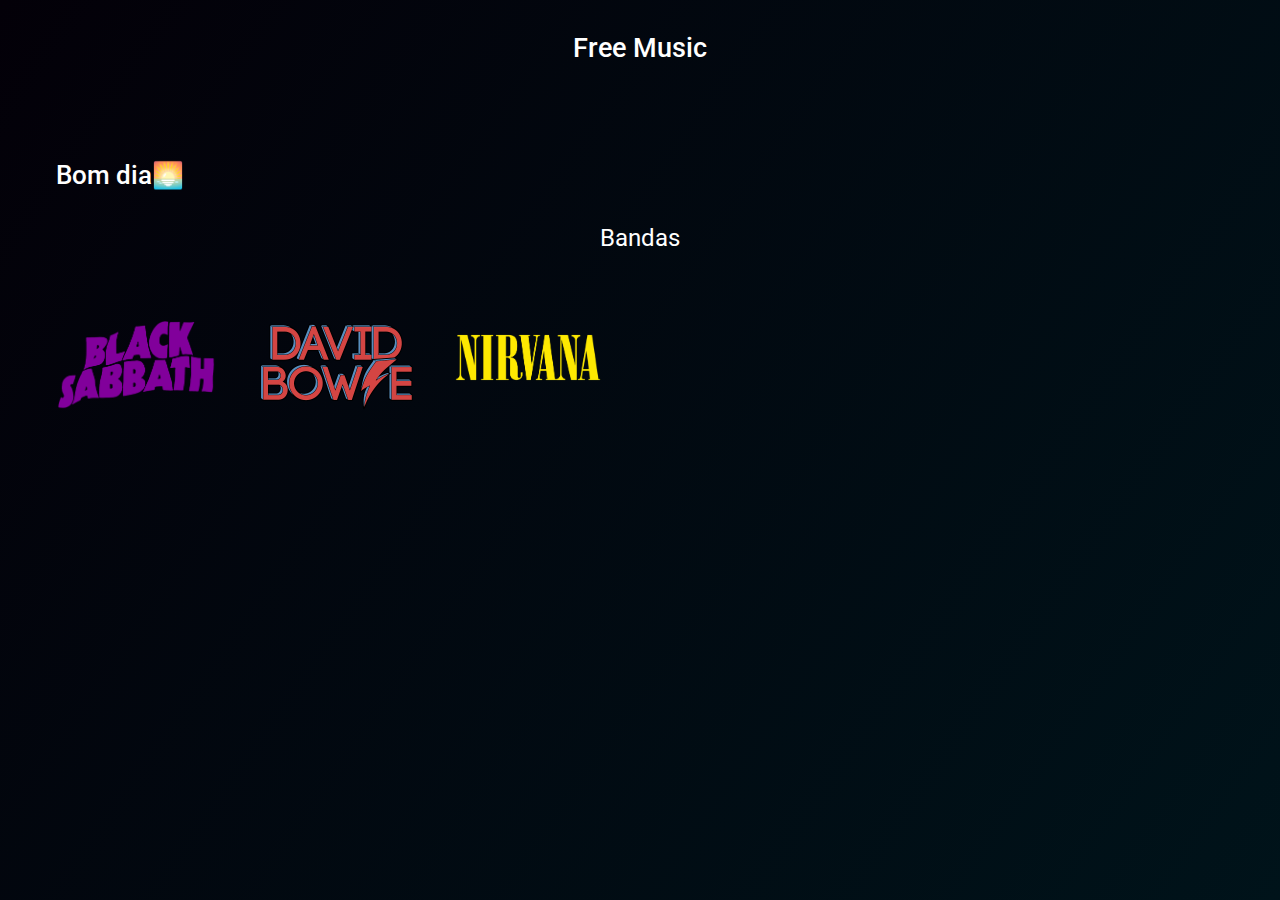
<file: index.html>
<!DOCTYPE html>
<html lang="pt-br">
  <head>
    <meta charset="UTF-8" />
    <meta http-equiv="X-UA-Compatible" content="IE=edge" />
    <meta name="viewport" content="width=device-width, initial-scale=1.0" />

    <link rel="preconnect" href="https://fonts.googleapis.com" />
    <link rel="preconnect" href="https://fonts.gstatic.com" crossorigin />
    <link
      href="https://fonts.googleapis.com/css2?family=Roboto:wght@100;300;400;500&display=swap"
      rel="stylesheet"
    />

    <link rel="stylesheet" href="./style.css" />
    <link rel="stylesheet" href="./mobile.css" />
    <title>Free Music Player</title>
  </head>
  <body>
    <section>
      <div>
        <h1>Free Music</h1>
      </div>
      <div class="wrapper">
        <h1>PLAYER</h1>
      </div>

      <div class="saudacao">
        <script language="JavaScript">
          now = new Date();
          if (now.getHours() >= 0 && now.getHours() < 5) {
            document.write("Boa madrugada☄️");
          } else if (now.getHours() >= 5 && now.getHours() < 12) {
            document.write("Bom dia🌅");
          } else if (now.getHours() >= 12 && now.getHours() < 18) {
            document.write("Boa tarde🌇");
          } else {
            document.write("Boa noite🌌");
          }
        </script>
      </div>

      <div>
        <h2>Bandas</h2>
      </div>
      <div>
        <figure>
          <a href="./Black Sabbath/index.html"
            ><img class="sabbath" src="./0imgs/sabbath.png" alt="Black sabbath"
          /></a>
        </figure>
      </div>

      <div>
        <figure>
          <a href="./David Bowie/index.html"
            ><img class="bowie" src="./0imgs/David_Bowie.png" alt="David Bowie"
          /></a>
        </figure>
      </div>

      <div>
        <figure>
          <a href="./Nirvana/index.html"
            ><img class="nirvana" src="./0imgs/Nirvana.png" alt="Nirvana"
          /></a>
        </figure>
      </div>
    </section>
  </body>
</html>
</file>
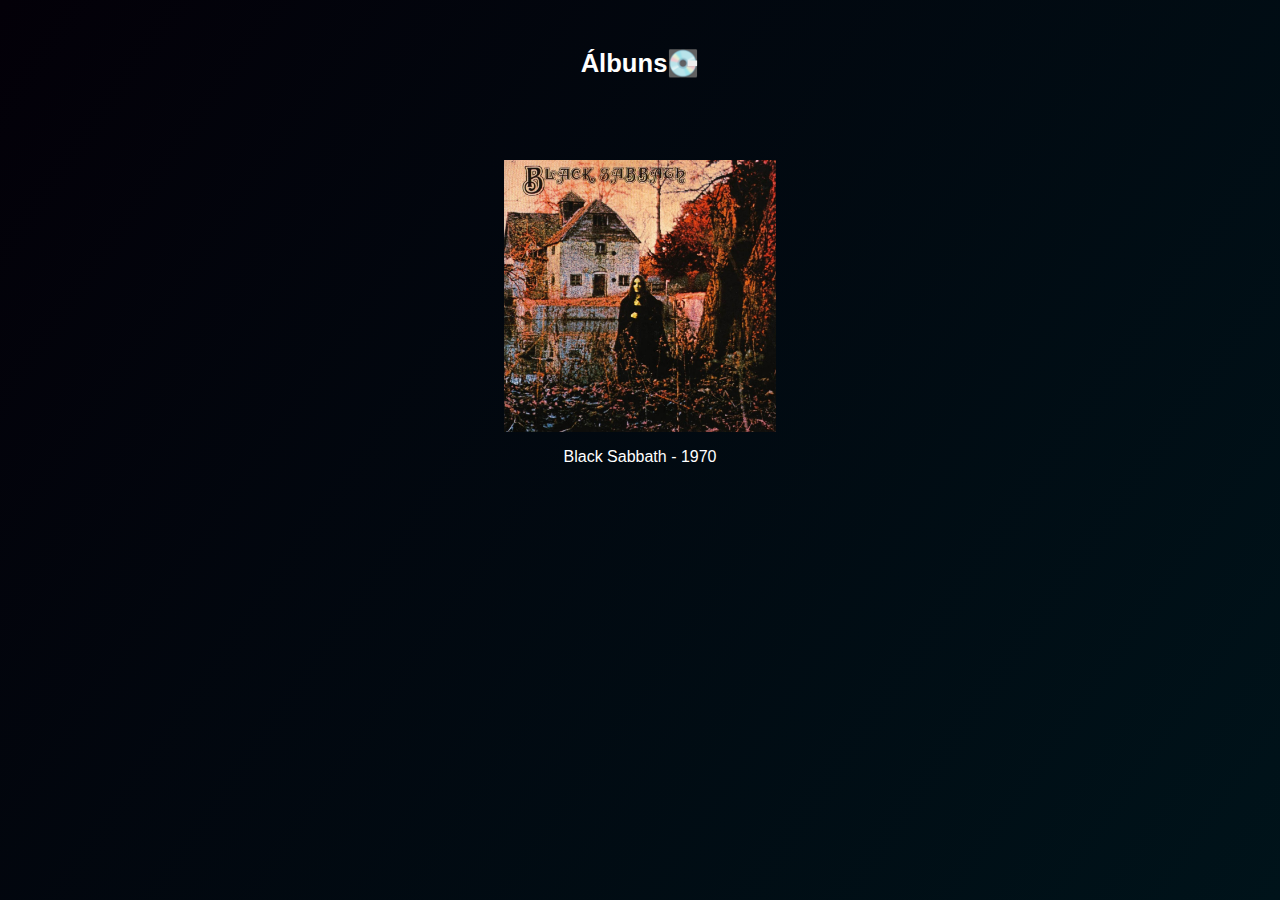
<file: Black Sabbath/index.html>
<!DOCTYPE html>
<html lang="pt-br">
  <head>
    <meta charset="UTF-8" />
    <meta http-equiv="X-UA-Compatible" content="IE=edge" />
    <meta name="viewport" content="width=device-width, initial-scale=1.0" />

    <link rel="stylesheet" href="./style.css" />
    <link rel="stylesheet" href="./style.css" />
    <title>Black Sabbath</title>
  </head>
  <h1>Álbuns💽</h1>
  <body>
    <a href="./Albuns/Black Sabbath -1970/index.html"
      ><img
        class="sabbath"
        src="./Albuns/Black Sabbath -1970/img/capa.jpg"
        alt="Black Sabbath - 1970"
    /></a>
    <span class="desc-sabbath">Black Sabbath - 1970</span>
  </body>
</html>
</file>
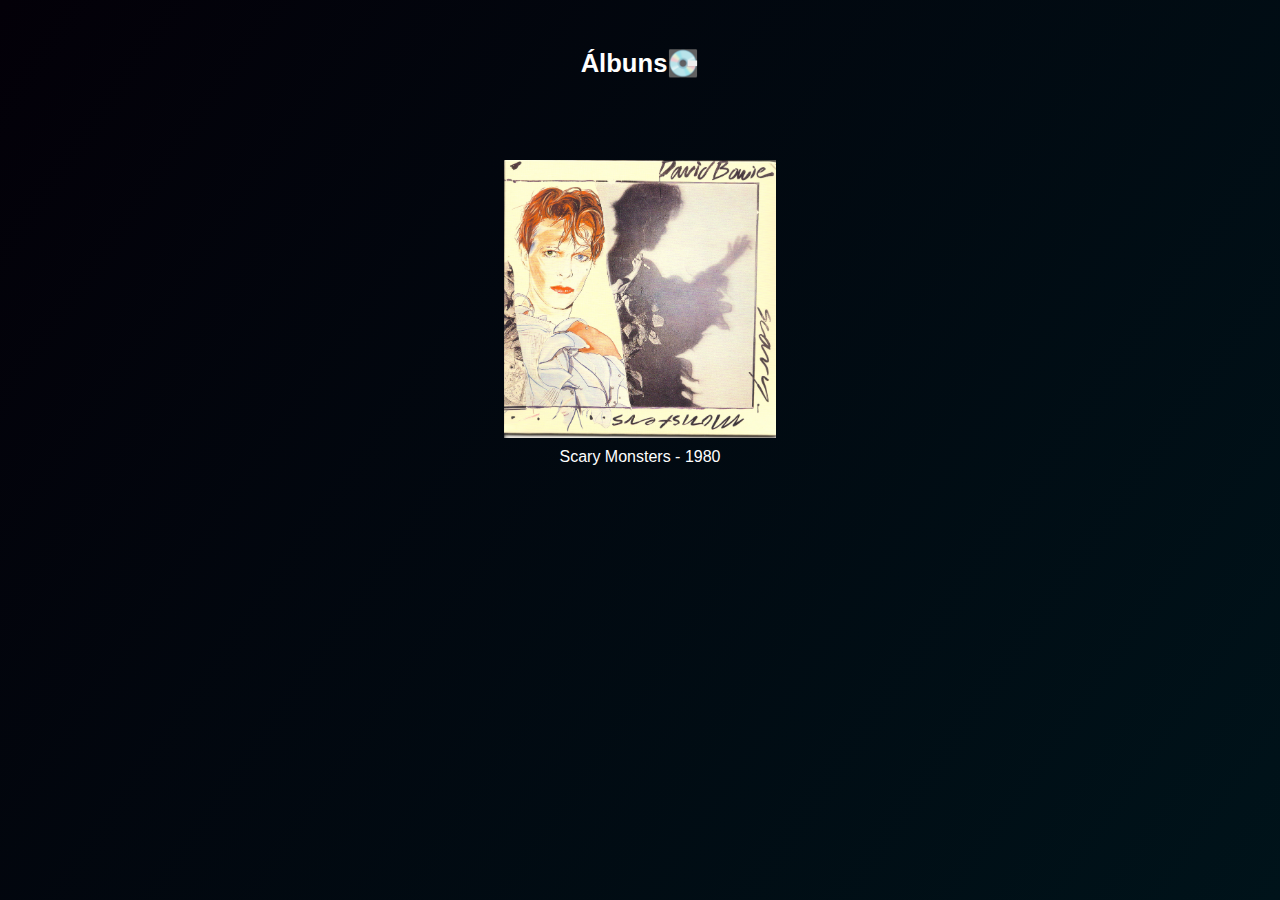
<file: David Bowie/index.html>
<!DOCTYPE html>
<html lang="pt-br">
  <head>
    <meta charset="UTF-8" />
    <meta http-equiv="X-UA-Compatible" content="IE=edge" />
    <meta name="viewport" content="width=device-width, initial-scale=1.0" />

    <link rel="stylesheet" href="./style.css" />
    <link rel="stylesheet" href="./style.css" />
    <title>Nirvana</title>
  </head>
  <h1>Álbuns💽</h1>
  <body>
    <a href="./Albuns/Scary Monsters - 1980/index.html"
      ><img
        class="scary"
        src="./Albuns/Scary Monsters - 1980/img/capa.jpg"
        alt="Scary Monsters - 1980"
    /></a>
    <span class="desc-scary">Scary Monsters - 1980</span>
  </body>
</html>
</file>
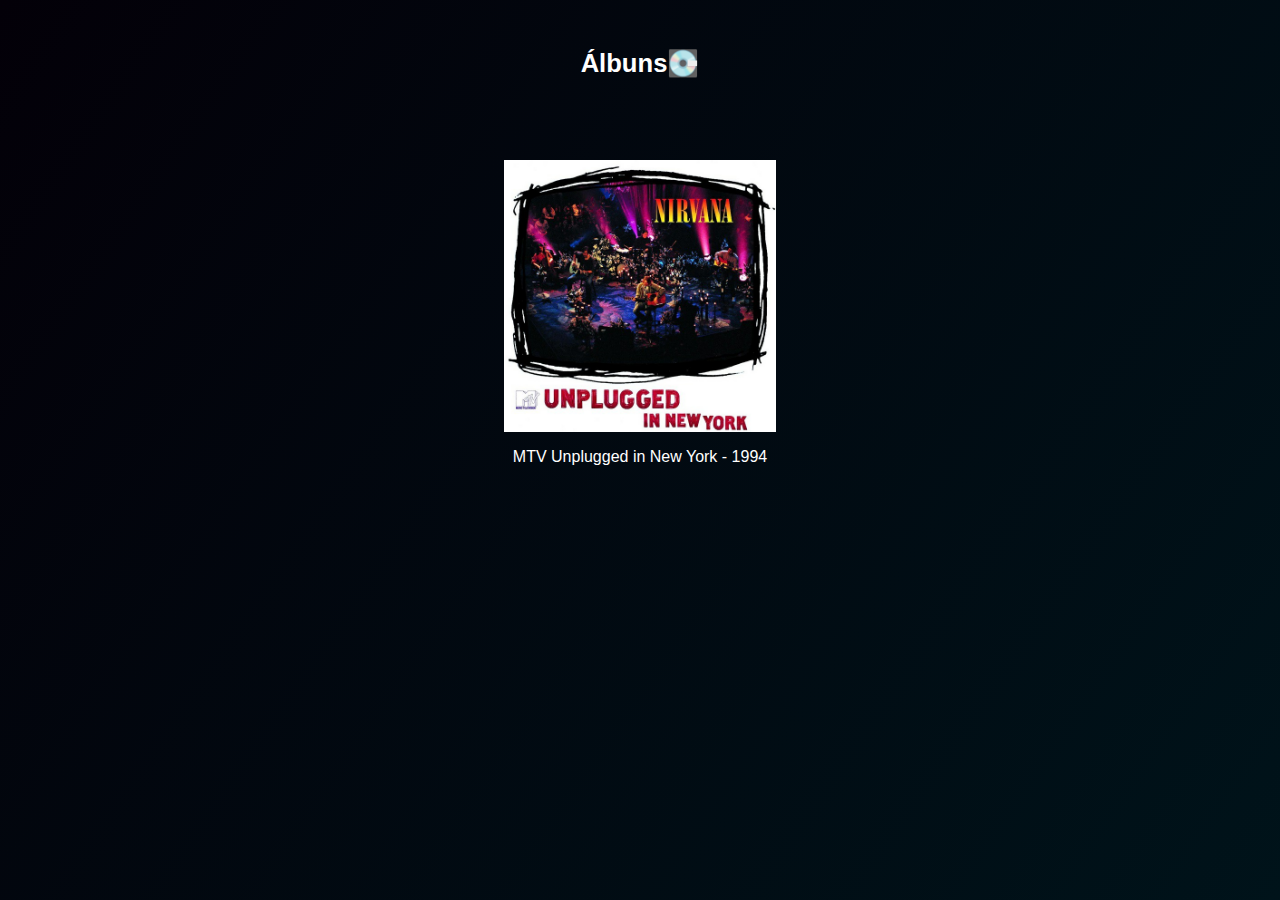
<file: Nirvana/index.html>
<!DOCTYPE html>
<html lang="pt-br">
  <head>
    <meta charset="UTF-8" />
    <meta http-equiv="X-UA-Compatible" content="IE=edge" />
    <meta name="viewport" content="width=device-width, initial-scale=1.0" />

    <link rel="stylesheet" href="./style.css" />
    <link rel="stylesheet" href="./style.css" />
    <title>Nirvana</title>
  </head>
  <h1>Álbuns💽</h1>
  <body>
    <a href="./Albuns/MTV Unplugged -1994/index.html"
      ><img
        class="unplugged"
        src="./Albuns/MTV Unplugged -1994/img/capa.jpg"
        alt="MTV Unplugged - 1994"
    /></a>
    <span class="desc-unplugged">MTV Unplugged in New York - 1994</span>
  </body>
</html>
</file>
<file: style.css>
* {
  margin: 0;
  padding: 0;
  color: #fff;
  box-sizing: border-box;
  font-family: "Roboto", sans-serif;
}

body {
  width: 100vw;
  height: 100vh;
  background-repeat: no-repeat;
  background-attachment: fixed;
  background-image: -webkit-gradient(
    linear,
    left top,
    right bottom,
    from(#030008),
    to(#00131a)
  );
  overflow-x: hidden;
}

h1 {
  position: absolute;
  top: 2rem;
  left: 50%;
  color: #fff;
  margin-right: -50%;
  font-size: 1.7rem;
  font-weight: 500;
  transform: translate(-50%);
}

.wrapper {
  display: flex;
  justify-content: center;
  align-items: center;
}

.wrapper h1 {
  position: absolute;
  top: 3.2rem;
  font-family: sans-serif;
  font-size: 3rem;
  color: rgba(225, 225, 225, 0.01);
  background-image: url(https://us.123rf.com/450wm/dmitrydesigner/dmitrydesigner1508/dmitrydesigner150800039/44226275-seamless-background-consisting-of-the-symbols-of-musical-notes-in-vector-isolated-over-white.jpg?ver=6);
  background-repeat: repeat;
  -webkit-background-clip: text;
  animation: animate 50s ease-in-out infinite;
  text-align: center;
  text-transform: uppercase;
  font-weight: 900;
}

@keyframes animate {
  0%,
  100% {
    background-position: left top;
  }
  25% {
    background-position: right bottom;
  }
  50% {
    background-position: left bottom;
  }
  75% {
    background-position: right top;
  }
}

.saudacao {
  position: absolute;
  font-size: 1.6rem;
  font-weight: 500;
  top: 10rem;
  left: 3.5rem;
}

h2 {
  position: absolute;
  font-weight: 400;
  top: 14rem;
  left: 50%;
  margin-right: -50%;
  transform: translate(-50%);
}

.sabbath {
  position: absolute;
  width: 10rem;
  top: 20rem;
  left: 3.5rem;
  cursor: pointer;
  transition: all 0.5s ease-in-out;
}

.sabbath:hover {
  transform: scale(1.03);
}

.bowie {
  position: absolute;
  width: 10rem;
  top: 20rem;
  left: 16rem;
  cursor: pointer;
  transition: all 0.5s ease-in-out;
}

.bowie:hover {
  transform: scale(1.03);
}

.nirvana {
  position: absolute;
  width: 10rem;
  top: 20.5rem;
  left: 28rem;
  cursor: pointer;
  transition: all 0.5s ease-in-out;
}

.nirvana:hover {
  transform: scale(1.03);
}
</file>
<file: mobile.css>
@media (max-width: 414px) {
  .saudacao {
    top: 8rem;
    left: 1.5rem;
  }

  h2 {
    top: 13rem;
    font-weight: 500;
  }

  .sabbath {
    width: 8.5rem;
    top: 17rem;
    left: 2.5rem;
  }

  .bowie {
    width: 8.5rem;
    top: 17rem;
    left: 14.5rem;
  }

  .nirvana {
    width: 8.5rem;
    top: 24.5rem;
    left: 2.5rem;
  }
}
</file>
<file: Black Sabbath/style.css>
* {
  margin: 0;
  padding: 0;
  color: #fff;
  box-sizing: border-box;
  font-family: "Roboto", sans-serif;
}

body {
  background-repeat: no-repeat;
  background-attachment: fixed;
  background-image: -webkit-gradient(
    linear,
    left top,
    right bottom,
    from(#030008),
    to(#00131a)
  );
  overflow-x: hidden;
}

h1 {
  position: absolute;
  font-size: 1.6rem;
  top: 3rem;
  left: 50%;
  margin-right: -50%;
  transform: translate(-50%);
}

.sabbath {
  position: absolute;
  width: 17rem;
  top: 10rem;
  left: 50%;
  margin-right: -50%;
  transform: translate(-50%);
  cursor: pointer;
  transition: all 0.3s ease-in-out;
}

.sabbath:hover {
  width: 17.3rem;
}

.desc-sabbath {
  position: absolute;
  top: 28rem;
  left: 50%;
  margin-right: -50%;
  transform: translate(-50%);
}
</file>
<file: David Bowie/style.css>
* {
  margin: 0;
  padding: 0;
  color: #fff;
  box-sizing: border-box;
  font-family: "Roboto", sans-serif;
}

body {
  background-repeat: no-repeat;
  background-attachment: fixed;
  background-image: -webkit-gradient(
    linear,
    left top,
    right bottom,
    from(#030008),
    to(#00131a)
  );
  overflow-x: hidden;
}

h1 {
  position: absolute;
  font-size: 1.6rem;
  top: 3rem;
  left: 50%;
  margin-right: -50%;
  transform: translate(-50%);
}

.scary {
  position: absolute;
  width: 17rem;
  top: 10rem;
  left: 50%;
  margin-right: -50%;
  transform: translate(-50%);
  cursor: pointer;
  transition: all 0.3s ease-in-out;
}

.scary:hover {
  width: 17.3rem;
}

.desc-scary {
  position: absolute;
  top: 28rem;
  left: 50%;
  margin-right: -50%;
  transform: translate(-50%);
}
</file>
<file: Nirvana/style.css>
* {
  margin: 0;
  padding: 0;
  color: #fff;
  box-sizing: border-box;
  font-family: "Roboto", sans-serif;
}

body {
  background-repeat: no-repeat;
  background-attachment: fixed;
  background-image: -webkit-gradient(
    linear,
    left top,
    right bottom,
    from(#030008),
    to(#00131a)
  );
  overflow-x: hidden;
}

h1 {
  position: absolute;
  font-size: 1.6rem;
  top: 3rem;
  left: 50%;
  margin-right: -50%;
  transform: translate(-50%);
}

.unplugged {
  position: absolute;
  width: 17rem;
  top: 10rem;
  left: 50%;
  margin-right: -50%;
  transform: translate(-50%);
  cursor: pointer;
  transition: all 0.3s ease-in-out;
}

.unplugged:hover {
  width: 17.3rem;
}

.desc-unplugged {
  position: absolute;
  top: 28rem;
  left: 50%;
  margin-right: -50%;
  transform: translate(-50%);
}
</file>
